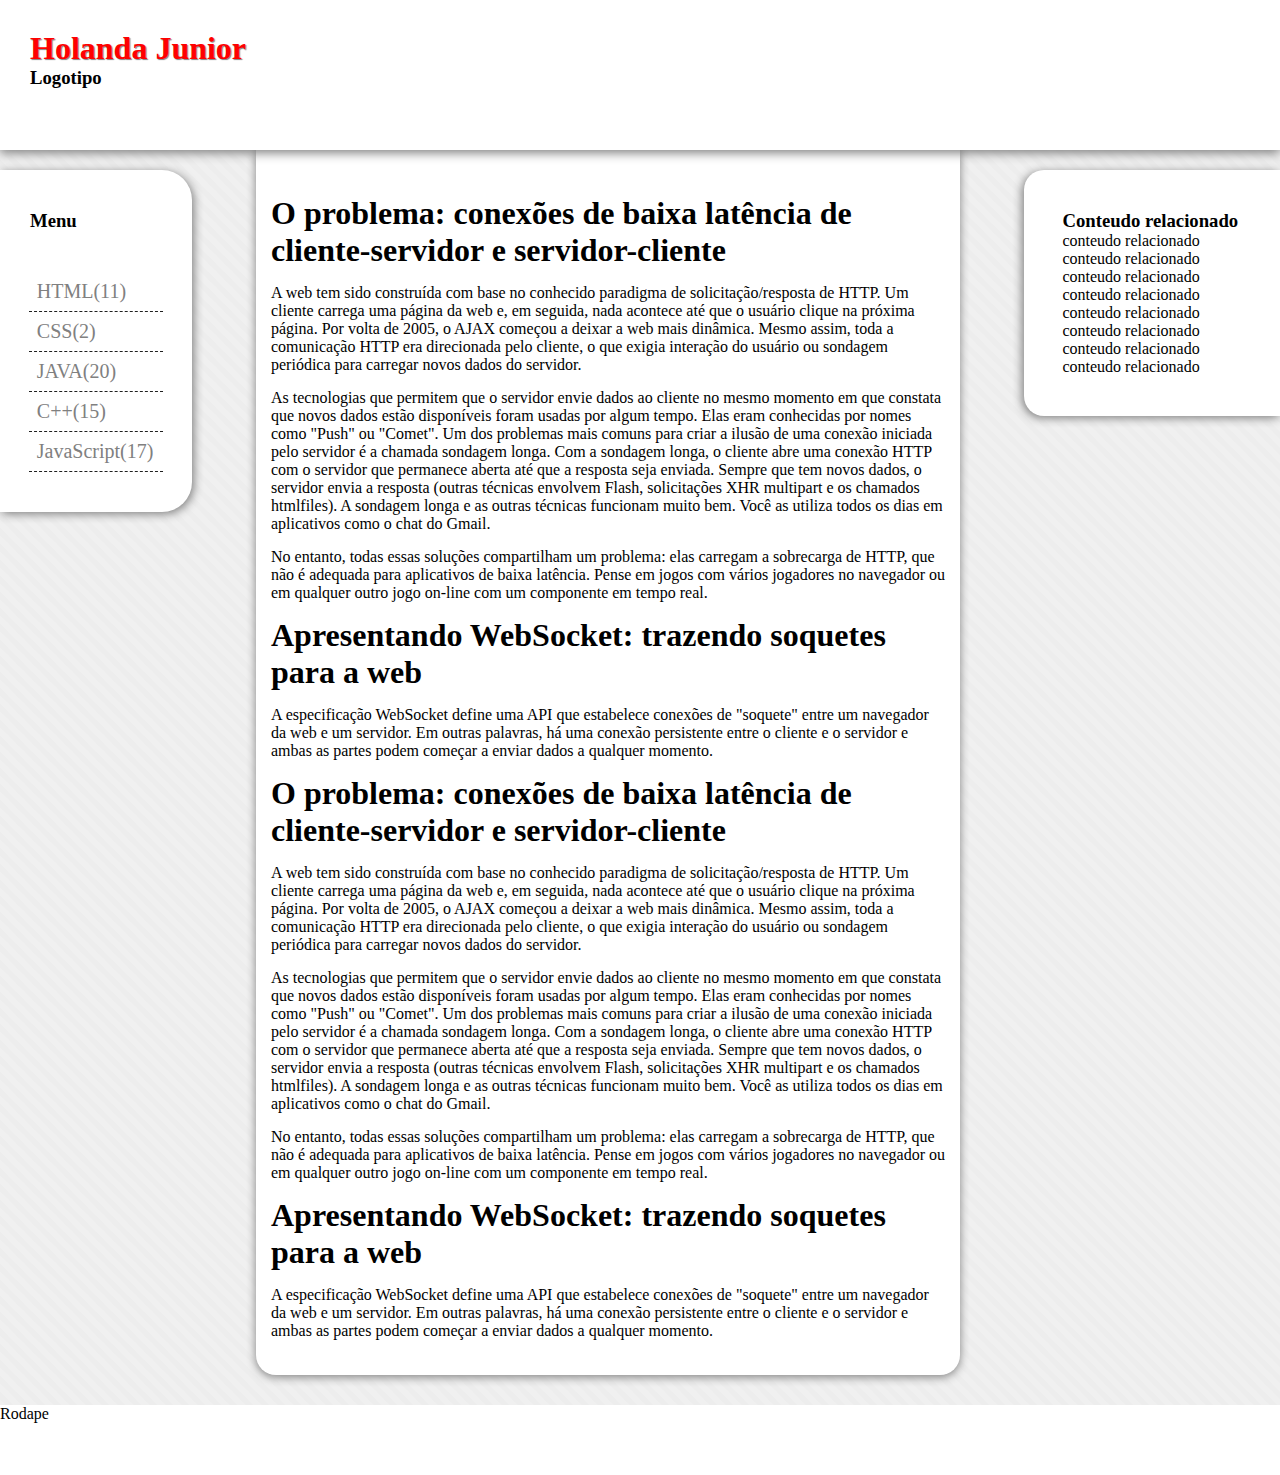
<file: layout 2/index.html>
<!DOCTYPE html>
<html>
	<head>
		<meta charset="utf-8" />
		<meta name="author" content="Holanda Junior" />
		<meta name="description" content="Layout 2" />
		<title>Pagina Pessoal</title>

		<link rel="stylesheet" href="style/style.css" media="screen" />
	</head>
	<body>

		<div id="geral"><!-- Div geral do site -->
			
			<header id="header">	<!-- Header principal -->
				<hgroup>
					<h1> <a href="#">Holanda Junior</a></h1>
					<h3>Logotipo</h3>
				</hgroup>
				
			</header>	<!-- Fim header principal -->

			<div id="conteudo">

				<section id="esquerda" class="esquerda">		<!-- Seção de conteudo esquerdo -->
					
					<h3 id="t-menu-esq">Menu</h3>
					
					<nav id="menu-esquerdo">
						<ul>
							<li><a href="#"> HTML(11) </a></li>
							<li><a href="#"> CSS(2) </a></li>
							<li><a href="#"> JAVA(20) </a></li>
							<li><a href="#"> C++(15) </a></li>
							<li><a href="#"> JavaScript(17) </a></li>
						</ul>
					</nav>

				</section>		<!-- Fim seção de conteudo esquerdo -->

				<section id="meio" class="esquerda"> <!-- Seção de conteudo do meio -->
					
					<article>
						<section>
							<h1>O problema: conexões de baixa latência de cliente-servidor e servidor-cliente</h1>
							
							<p>
							A web tem sido construída com base no conhecido paradigma de solicitação/resposta de HTTP. 
							Um cliente carrega uma página da web e, em seguida, nada acontece até que o usuário clique na próxima página. 
							Por volta de 2005, o AJAX começou a deixar a web mais dinâmica. 
							Mesmo assim, toda a comunicação HTTP era direcionada pelo cliente, o que exigia interação do usuário ou sondagem periódica para carregar novos dados do servidor.
							</p>
							
							<p>
							As tecnologias que permitem que o servidor envie dados ao cliente no mesmo momento em que constata que novos dados estão disponíveis foram usadas por algum tempo. 
							Elas eram conhecidas por nomes como "Push" ou "Comet". 
							Um dos problemas mais comuns para criar a ilusão de uma conexão iniciada pelo servidor é a chamada sondagem longa. 
							Com a sondagem longa, o cliente abre uma conexão HTTP com o servidor que permanece aberta até que a resposta seja enviada. 
							Sempre que tem novos dados, o servidor envia a resposta (outras técnicas envolvem Flash, solicitações XHR multipart e os chamados htmlfiles). 
							A sondagem longa e as outras técnicas funcionam muito bem. Você as utiliza todos os dias em aplicativos como o chat do Gmail.
							</p>
							
							<p>
							No entanto, todas essas soluções compartilham um problema: elas carregam a sobrecarga de HTTP, que não é adequada para aplicativos de baixa latência. 
							Pense em jogos com vários jogadores no navegador ou em qualquer outro jogo on-line com um componente em tempo real.
							</p>
						
						</section>
						<section>	
							<h1>Apresentando WebSocket: trazendo soquetes para a web</h1>
							
							<p>
							A especificação WebSocket define uma API que estabelece conexões de "soquete" entre um navegador da web e um servidor. Em outras palavras, há uma conexão persistente entre o cliente e o servidor e ambas as partes podem começar a enviar dados a qualquer momento.					
							</p>
						
						</section>
						<section>
							<h1>O problema: conexões de baixa latência de cliente-servidor e servidor-cliente</h1>
							
							<p>
							A web tem sido construída com base no conhecido paradigma de solicitação/resposta de HTTP. 
							Um cliente carrega uma página da web e, em seguida, nada acontece até que o usuário clique na próxima página. 
							Por volta de 2005, o AJAX começou a deixar a web mais dinâmica. 
							Mesmo assim, toda a comunicação HTTP era direcionada pelo cliente, o que exigia interação do usuário ou sondagem periódica para carregar novos dados do servidor.
							</p>
							
							<p>
							As tecnologias que permitem que o servidor envie dados ao cliente no mesmo momento em que constata que novos dados estão disponíveis foram usadas por algum tempo. 
							Elas eram conhecidas por nomes como "Push" ou "Comet". 
							Um dos problemas mais comuns para criar a ilusão de uma conexão iniciada pelo servidor é a chamada sondagem longa. 
							Com a sondagem longa, o cliente abre uma conexão HTTP com o servidor que permanece aberta até que a resposta seja enviada. 
							Sempre que tem novos dados, o servidor envia a resposta (outras técnicas envolvem Flash, solicitações XHR multipart e os chamados htmlfiles). 
							A sondagem longa e as outras técnicas funcionam muito bem. Você as utiliza todos os dias em aplicativos como o chat do Gmail.
							</p>
							
							<p>
							No entanto, todas essas soluções compartilham um problema: elas carregam a sobrecarga de HTTP, que não é adequada para aplicativos de baixa latência. 
							Pense em jogos com vários jogadores no navegador ou em qualquer outro jogo on-line com um componente em tempo real.
							</p>
						
						</section>
						<section>	
							<h1>Apresentando WebSocket: trazendo soquetes para a web</h1>
							
							<p>
							A especificação WebSocket define uma API que estabelece conexões de "soquete" entre um navegador da web e um servidor. Em outras palavras, há uma conexão persistente entre o cliente e o servidor e ambas as partes podem começar a enviar dados a qualquer momento.					
							</p>
						
						</section>
					</article>
				</section> <!-- Fim seção conteudo meio -->

				<aside id="direita" class="direita"> <!-- Seção de conteudo direito -->
					
					<section>
					
						<h3>Conteudo relacionado</h3>
					
						conteudo relacionado <br>
						conteudo relacionado <br>
						conteudo relacionado <br>
						conteudo relacionado <br>
						conteudo relacionado <br>
						conteudo relacionado <br>
						conteudo relacionado <br>
						conteudo relacionado <br>
							
					</section>
					
				</aside> <!-- Fim seção conteudo direito -->

				<div id="clear"></div>

			</div>
			
			<footer id="footer"> <!-- Footer principal -->
				
				Rodape
				
			</footer> <!-- Fim footer principal -->

		</div>	<!-- Fim Div geral -->

	</body>
</html>
</file>
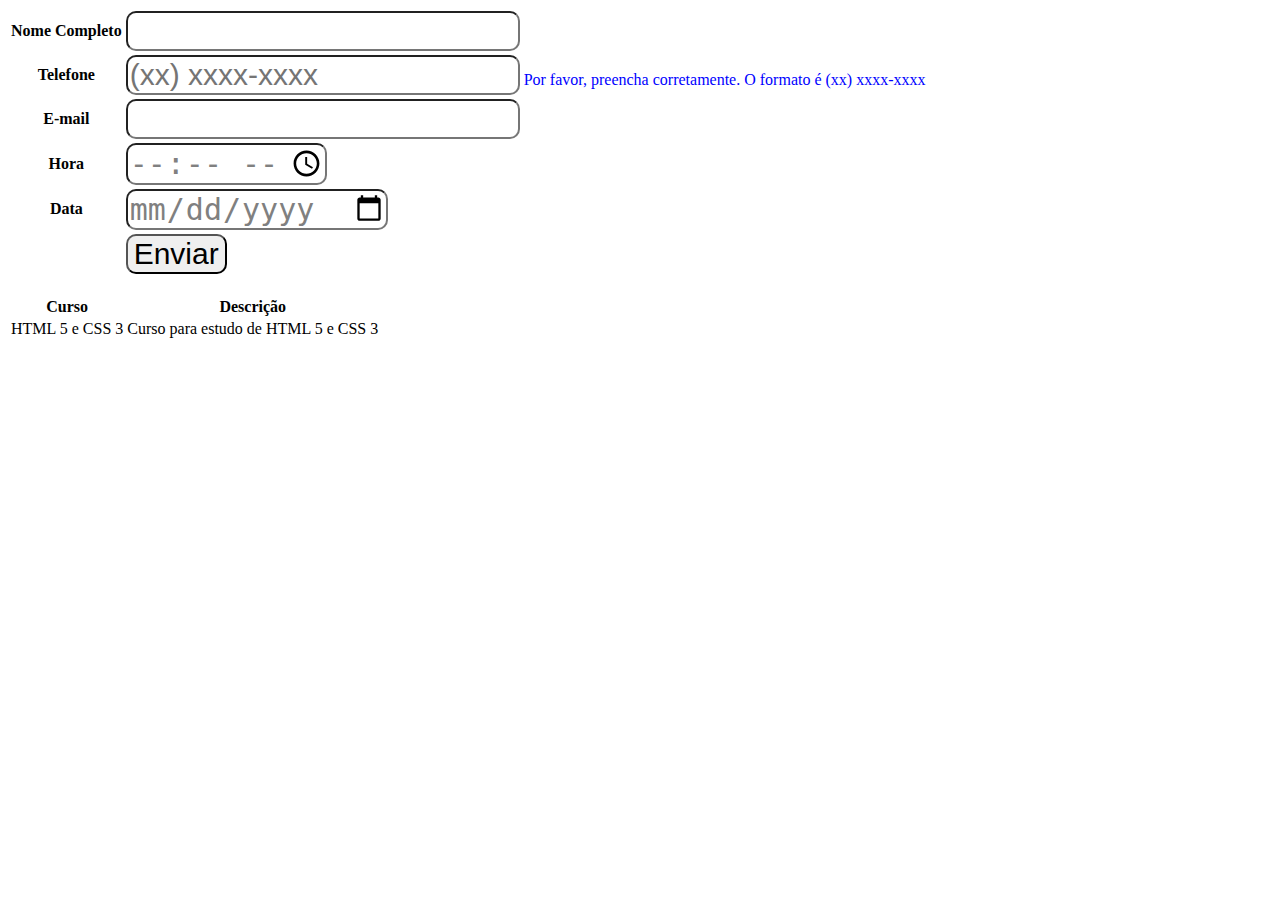
<file: Primeira Aula/index.html>
<!DOCTYPE html>
<html>
	<head>
		<meta charset="UTF-8" />
		<title>Pagina Primeira Aula </title>
		<link rel="stylesheet" type="text/css" href="estilo/estilo.css" />
	</head>

	<body>

		<form action="" method="post">

			<table>
				<tr>
					<th>Nome Completo</th>
					<td><input type="text" list="nomes" name="in-nome" required />
						
						<datalist id="nomes">
							<option value="Catiroba"></option>
							<option value="Astrogilda"></option>
							<option value="Holanda"></option>
							<option value="Junior"></option>
							<option value="Guilherme"></option>
						</datalist>
						
					</td>
				</tr>
				<tr>
					<th>Telefone</th>
					<td>
						<input type="tel" name="in-tel" required pattern="\([1-9]{2}\)[\s][1-9]{4}-[0-9]{4}" placeholder="(xx) xxxx-xxxx" />
						<span>Por favor, preencha corretamente. O formato é (xx) xxxx-xxxx</span>
					</td>
				</tr>
				<tr>
					<th>E-mail</th>
					<td><input type="email" name="in-name" required/></td>
				</tr>
				<tr>
					<th>Hora</th>
					<td><input type="time" name="in-hora" /></td>
				</tr>
				<tr>
					<th>Data</th>
					<td><input type="date" name="in-data" min="2011-12-31"/></td>
				</tr>
				<tr>
					<th></th>
					<td><input type="submit" value="Enviar" /></td>
				</tr>
				
			</table>



		</form>

		<br/>

		<table>
			<thead>
				<th>Curso</th>
				<th>Descrição</th>
			</thead>
			<tr>
				<td>HTML 5 e CSS 3</td>
				<td>Curso para estudo de HTML 5 e CSS 3</td>
			</tr>
		</table>
		
	</body>

</html>
</file>
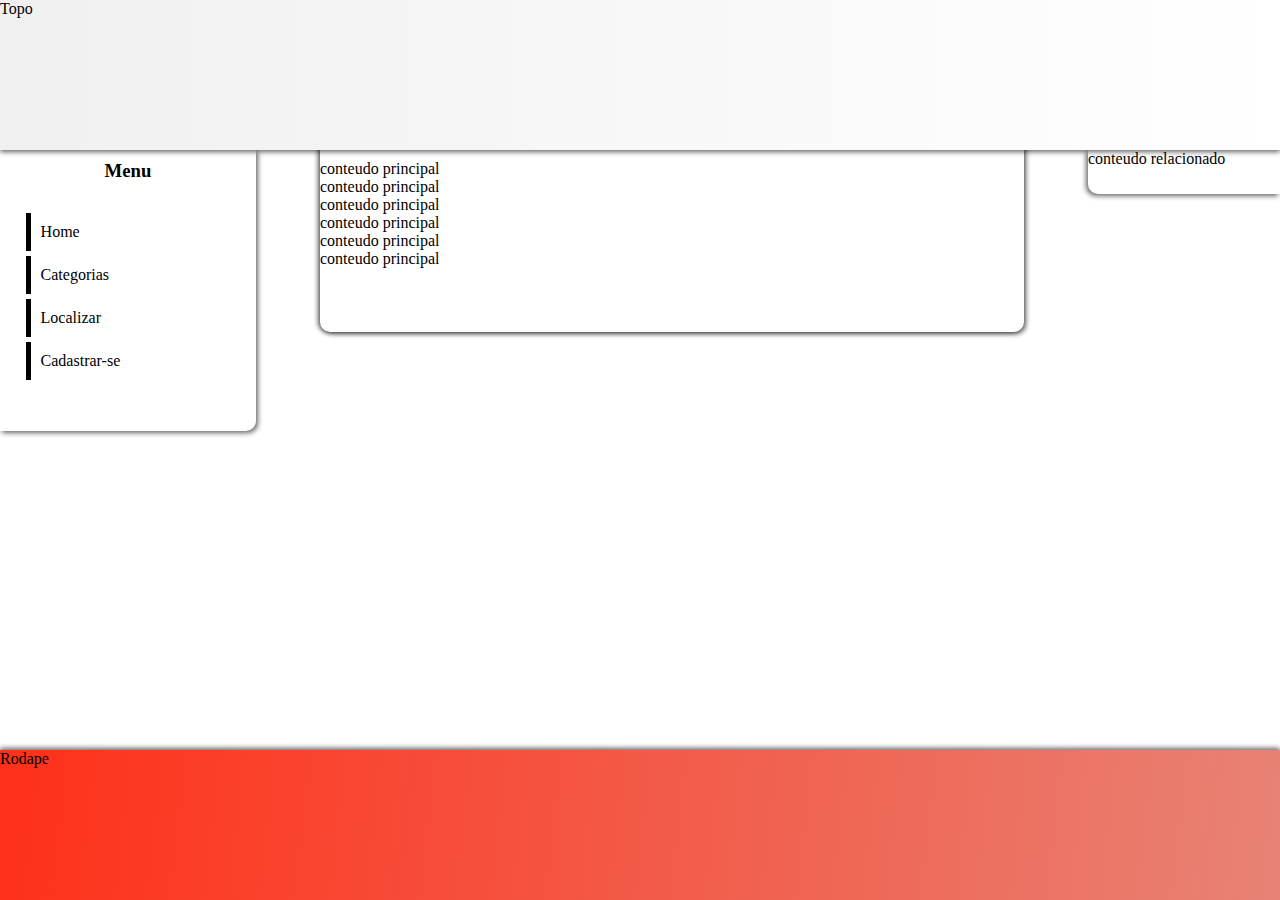
<file: Primeiro Layout/index.html>
<!DOCTYPE html>
<html lang="pt-br">
	<head>
		<meta charset="UTF-8" />
		<title>Primeiro layout criado</title>
		<link rel="stylesheet" type="text/css" href="estilo/estilo.css" />
	</head>	
	<body>
		
		<div id="geral">
			
			<header>
				
				Topo
					
			</header>
			
			<div id="conteudo">
				
				<section id="menuLateral">
					
					<h3>Menu</h3>
					
					<ul>
						<li><a href="">Home</a></li>
						<li><a href="">Categorias</a></li>
						<li><a href="">Localizar</a></li>
						<li><a href="">Cadastrar-se</a></li>
					</ul>
						
				</section>
				
				<section id="conteudoPrincipal">
					conteudo principal <br/>
					conteudo principal <br/>
					conteudo principal <br/>
					conteudo principal <br/>
					conteudo principal <br/>
					conteudo principal <br/>
					
				</section>
				
				<aside id="conteudoRelacionado">
					conteudo relacionado
				</aside>
				
				<div class="clear"></div>
			</div>
			
			<footer>
				Rodape
			</footer>
			
			
		</div>
		
		
	</body>
	
</html>
</file>
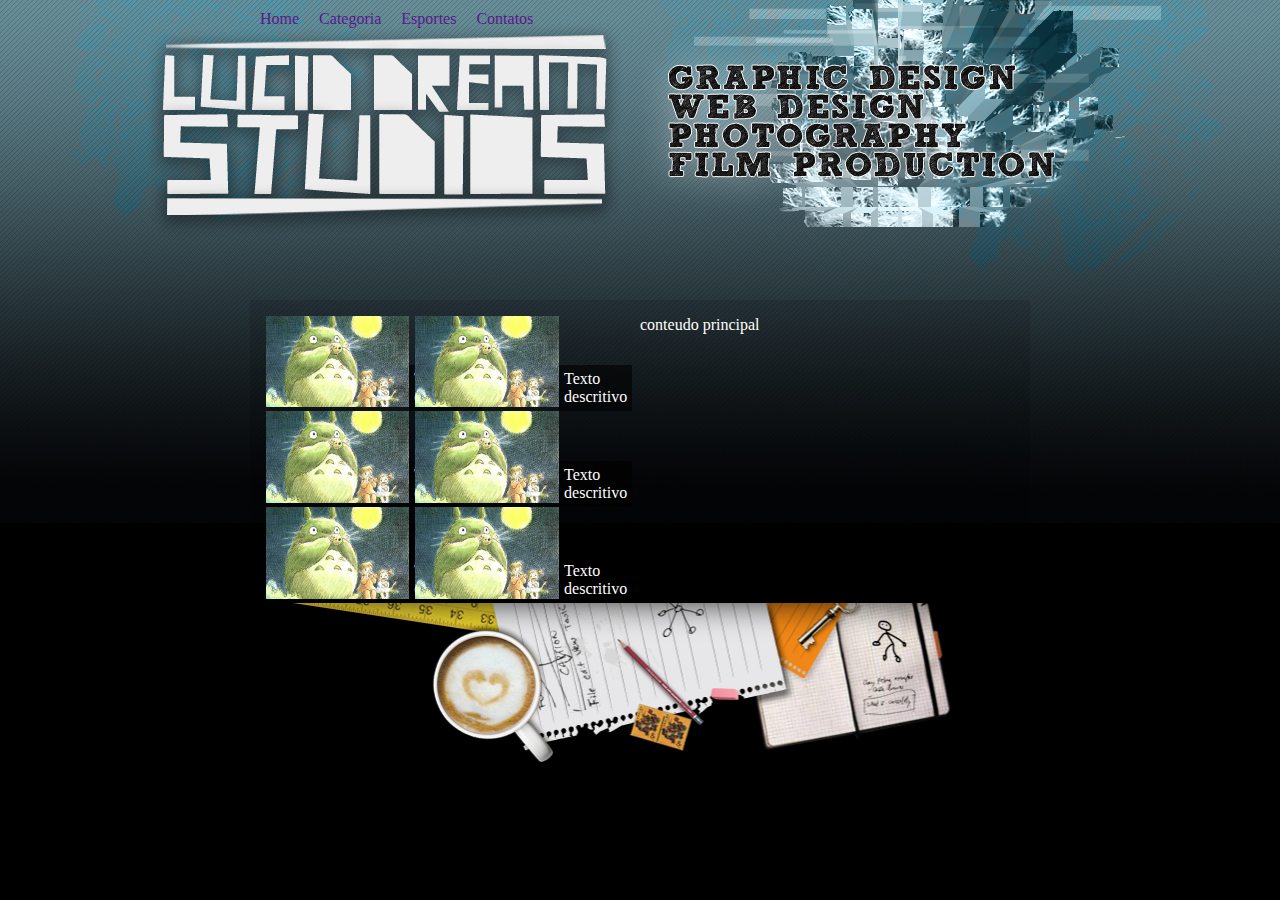
<file: Segundo Layout/index.html>
<!DOCTYPE html>
<html>
	<head>
		<meta charset="UTF-8" />
		<title>Segundo layout</title>
		<link rel="stylesheet" type="text/css" href="estilo/estilo.css" />
	</head>
	<body>
		
		<div id="geral">
			
			<header>
				
				<ul>
					<li><a href="">Home</a></li>
					<li><a href="">Categoria</a></li>
					<li><a href="">Esportes</a></li>
					<li><a href="">Contatos</a></li>
				</ul>
				
			</header>
			
			<div id="conteudo">
				
				<section id="galeria">
					
					<ul>
						<li><img alt="Rato da galeria" title="Ratinho da galeria" src="imagens/thumb.jpg" /> <span>Texto descritivo</span> </li>
						<li><img alt="Rato da galeria" title="Ratinho da galeria" src="imagens/thumb.jpg" /> <span>Texto descritivo</span> </li>
						<li><img alt="Rato da galeria" title="Ratinho da galeria" src="imagens/thumb.jpg" /> <span>Texto descritivo</span> </li>
						<li><img alt="Rato da galeria" title="Ratinho da galeria" src="imagens/thumb.jpg" /> <span>Texto descritivo</span> </li>
						<li><img alt="Rato da galeria" title="Ratinho da galeria" src="imagens/thumb.jpg" /> <span>Texto descritivo</span> </li>
						<li><img alt="Rato da galeria" title="Ratinho da galeria" src="imagens/thumb.jpg" /> <span>Texto descritivo</span> </li>
					</ul>
					
				</section>
				
				<section id="conteudoPrincipal">
				      conteudo principal
				</section>
				
				
				<footer>
					rodape
				</footer>
				
			</div>
			
			
		</div>
		
	</body>
</html>
</file>
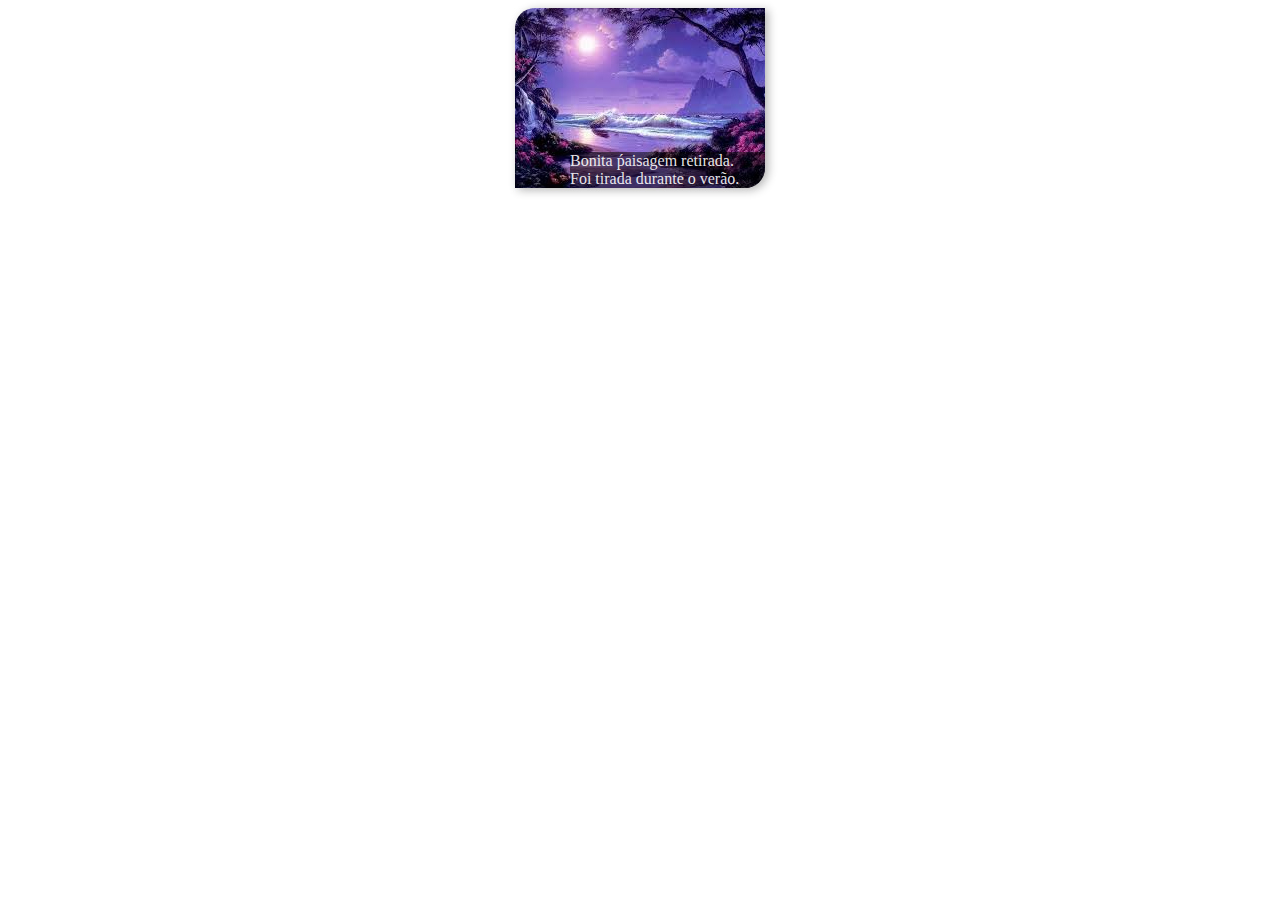
<file: Primeira Aula/manipulandoCSS.html>
<!DOCTYPE html>
<html lang="pt-br">
	<head>
		<meta charset="UTF-8" />
		<title>Manipulando com CSS</title>
		<link rel="stylesheet" type="text/css" href="estilo/estilo.css" />
	</head>
	<body>
		
		<div id="div1">
		
			<div class="mensagem">
				Bonita ṕaisagem retirada. Foi tirada durante o verão.
			</div>	
			
		</div>
		
		
		
		
	</body>
</html>
</file>
<file: layout 2/style/style.css>
*{
	margin: 0;
	padding: 0;
}

html, body{
	height: 100%;
	background: #ededed url(../imagens/bg.png) repeat top left;
}

p, section#meio h1{
	margin: 15px;
}

section,
aside,
footer,
header,
hgroup,
nav,
article{
	display: block;
}


div#geral{
	width: 100%;
	position: relative;
	min-height: 100%;
	
}

div#conteudo{
	padding-bottom: 100px;
}

div#clear{
	clear: both;
}

section#esquerda, section#meio, aside#direita, header#header, footer#footer{
	background: #fff;
}

section#esquerda, aside#direita{
	margin-top: 20px;
}

section#esquerda{
	
	width: 15%;
	border-radius: 0px 30px 30px 0px;
	box-shadow: 2px 2px 10px gray;
}

section#meio{
	
	width: 55%;
	margin-left: 5%;
	margin-right:5%;
	padding-top: 40px;
	padding-bottom: 20px;
	border-radius: 0px 0px 20px 20px;
	box-shadow: 0px 2px 10px grey;
	margin-top: -10px;
	z-index: 1;
	position: relative;
}

aside#direita{
	width: 20%;
	border-radius: 20px 0px 0px 20px;
	box-shadow: -2px 2px 10px grey;
	
	 
}

aside#direita section, nav#menu-esquerdo{
	width: 70%;
	margin: 40px auto;
	
}

nav#menu-esquerdo{
	font-size: 20px;
}

nav#menu-esquerdo ul{
	list-style: none;
}

nav#menu-esquerdo ul li{
	
}

nav#menu-esquerdo ul li a{
	display: block;
	padding: 8px;
	border-bottom: 1px dashed #1F1F1F;
	text-decoration: none;
	color: gray;
	
}

nav#menu-esquerdo ul li a:hover{
	background: #1f1f1f;
	transition: all 2s;
	-webkit-transition: all 1s;
}

h3#t-menu-esq{
	margin: 40px 30px;
}




header#header{
	height: 150px;
	box-shadow: 0px 3px 10px grey;
	z-index: 10;
	position: relative;
}

header#header  h1{
	display:inline-block;
}

header#header  h1 a{
	display:inline-block;
	text-shadow: 1px 1px 1px grey;
	color: red;
	-webkit-transition: all 200ms;
	text-decoration: none;
	
}

header#header  h1 a:hover{
	-webkit-transform: scale(0.90);
	-moz-transform: scale(0.90);
	-webkit-transition: all 200ms ease-in-out;
	
}

hgroup{
	padding: 30px;  
}

footer#footer{
	
	position: absolute;
	bottom: 0;
	width: 100%;
	height: 70px;
}

.esquerda{
	float:left;
}

.direita{
	float:right;
}
</file>
<file: Primeira Aula/estilo/estilo.css>
td span {
	color: blue;
}

input:valid + span{
	display: none;
}

input:invalid + span{
	display: inline;
}

input{
	border-radius: 10px;
	font-size: 30px; 
	color: gray;
}

input[type="submit"]{
	color: black;
}

input:focus{
	background: rgba(100,100,100, 0.1)
}

#div1{
	background: white url("../imagens/imagem.jpg") no-repeat ;
	width: 250px;
	height: 180px;
	margin: 0 auto;
	border-radius: 20px 0 20px 0;
	box-shadow: 3px 2px 10px rgba(0,0,0, 0.3); 
	position: relative;
	-webkit-transition: all 2s;	 
}

#div1:hover{
	-webkit-transform: translatey(100px);
}

.mensagem{
	background: rgba(0,0,0, 0.5);
	width: 70%;
	position: absolute;
	right: 0;
	bottom: 0;
	color: rgba(255,255,255, 0.9);
	border-radius: 0 0 20px 0;
	padding-right: 20px; 
}
</file>
<file: Primeiro Layout/estilo/estilo.css>
*{
	margin: 0;
	padding: 0;
}

body, html{
	height: 100%;
}

section,
header,
footer{
	display: block;
}


#geral{
	min-height: 100%;
	position: relative;
	
}

header{
	height: 150px;
	box-shadow: 0px 2px 5px rgba(0,0,0, 0.6);
	position: relative;
	z-index: 10;
	background: -webkit-linear-gradient(left, rgba(240,240,240, 1), rgba(255,255,255, 1));	
}

#conteudo{
	min-height: 100%;
	padding-bottom: 110px;
}

footer{
	height: 150px;
	position: absolute;
	bottom: 0;
	width: 100%;
	box-shadow: 0px -2px 5px rgba(0,0,0, 0.6);
	background: -webkit-linear-gradient(bottom right, rgba(216, 48, 25, 0.6), rgba(255, 48, 25, 1)); 
}

#menuLateral{
	padding-top: 10px;
	width: 20%;
	float:left;
	border-radius: 0 0 10px 0;
	padding-bottom: 2%;
	box-shadow: 2px 2px 5px rgba(0,0,0, 0.6);
}


#menuLateral h3{
	width: 30%;
	margin:0 auto;
	text-align:center;
}

#menuLateral ul{
	list-style: none;
	width: 80%;
	padding: 10%;
}


#menuLateral ul li{
	border-left: 5px solid black;
	margin-top: 5px;
	-webkit-transition: all 1s;
}

#menuLateral ul li:hover{
	border-left: 5px solid rgba(0,0,0, 0.6);
}

li > a{
	text-decoration: none;
	padding: 10px;
	color: black;
	display: block;
	-webkit-transition: all 1s;
}

li > a:hover{
	color: white;
	background: rgba(0,0,0, 0.8);
	
}




#conteudoPrincipal{
	width: 55%;
	margin-left: 5%;
	margin-right: 5%;
	margin-top: -20px; 
	float:left;
	border-radius: 0 0 10px 10px;
	padding-bottom: 5%;
	padding-top: 30px;
	box-shadow: 2px 2px 5px rgba(0,0,0, 0.6), -2px 0px 5px rgba(0,0,0, 0.6);
	position: relative;
	z-index: 1;
}

#conteudoRelacionado{
	float:right;
	width: 15%;
	border-radius: 0 0 0 10px;
	padding-bottom: 2%;
	box-shadow: -2px 2px 5px rgba(0,0,0, 0.6);
}

.clear{
	clear: both;
}
</file>
<file: Segundo Layout/estilo/estilo.css>
*{
	margin:0;
	padding:0;
}

body{
	background: black url("../imagens/bg2.jpg") no-repeat top center;
}


#geral{
	width: 780px;
	margin: 0 auto;
}

header{
	height: 300px;
}

header ul{
	list-style: none;
}

header ul li{
	float:left;
	display: inline;
}

header ul a{
	display: block;
	padding: 10px;
	text-decoration: none;
}

header ul a:hover{
	background: black;
	color: white;
}


#galeria, #conteudoPrincipal{
	min-height: 150px;
}

#conteudo{
	background: rgba(0,0,0, 0.1);
	padding: 2%;
}

#galeria{
	width: 40%;
	float: left;
	margin-right: 10%;
}



#galeria ul li img{
	width: 100%;
}

#galeria ul li{
	float: left;
	display: inline-block;
	width: 48%;
	margin-right: 2%; 
	position: relative;
}

img + span{
	position:absolute;
	color: white;
	bottom: 0;
	background: rgba(0,0,0, 0.6);
	padding: 5px;
}


#conteudoPrincipal{
	width: 50%;
	float: left;
	color: white;
}

footer{
	clear: both;
	background: transparent url("../imagens/rambling.jpg") no-repeat top left;
	height: 164px;
}
</file>
